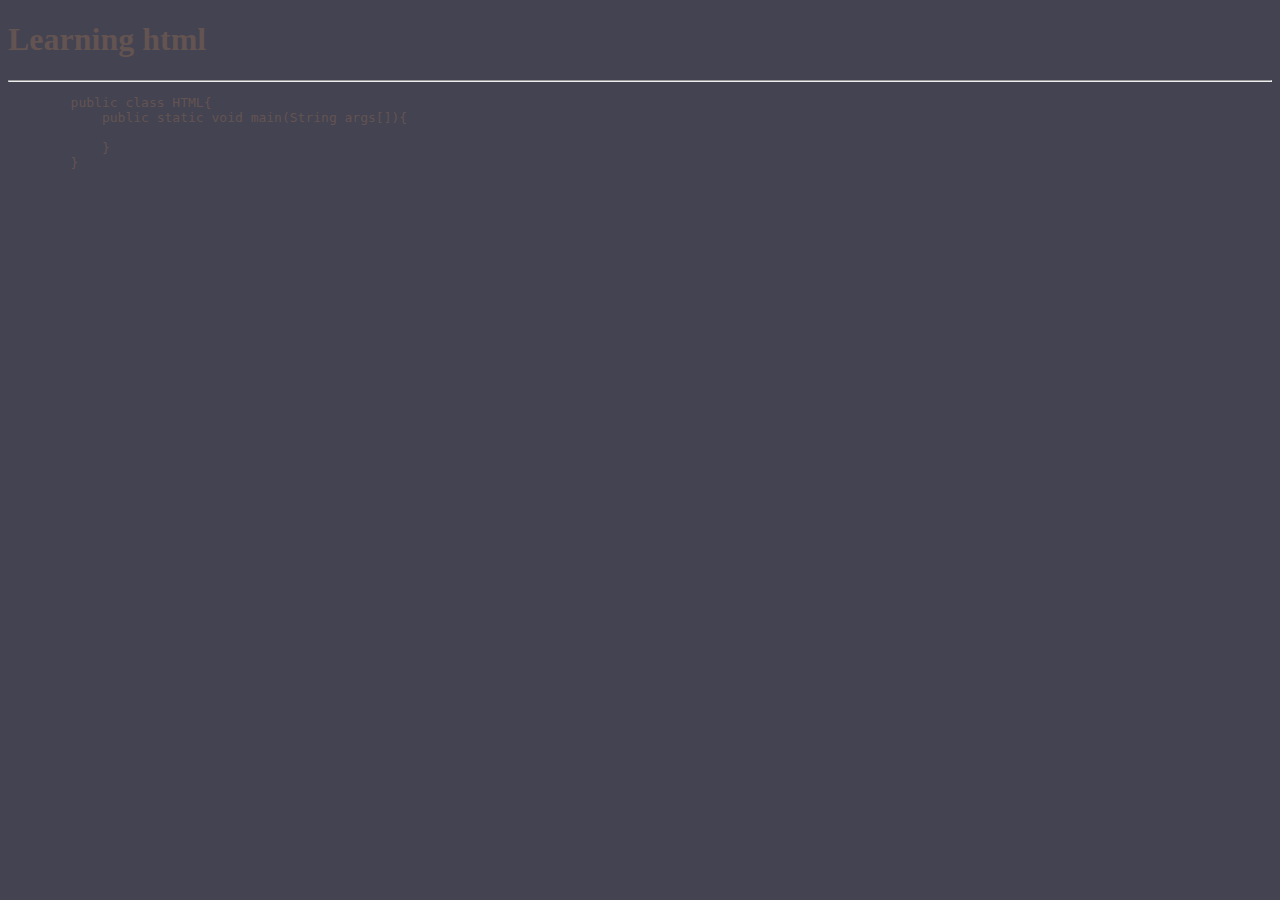
<file: WD/HTML/index.html>
<!DOCTYPE html>
<html lang="en">
<head>
    <style>
        body{
            background-color: #434352;
            color: #ffffff;
        }
    </style>
    <link rel="stylesheet" href="style.css">
    <meta charset="UTF-8">
    <meta name="viewport" content="width=device-width, initial-scale=1.0">
    <title>Document</title>
</head>
<body>
    <h1>Learning html</h1>
    <hr>
    <pre>
        public class HTML{
            public static void main(String args[]){

            }
        }
    </pre>
    
</body>
</html>
</file>
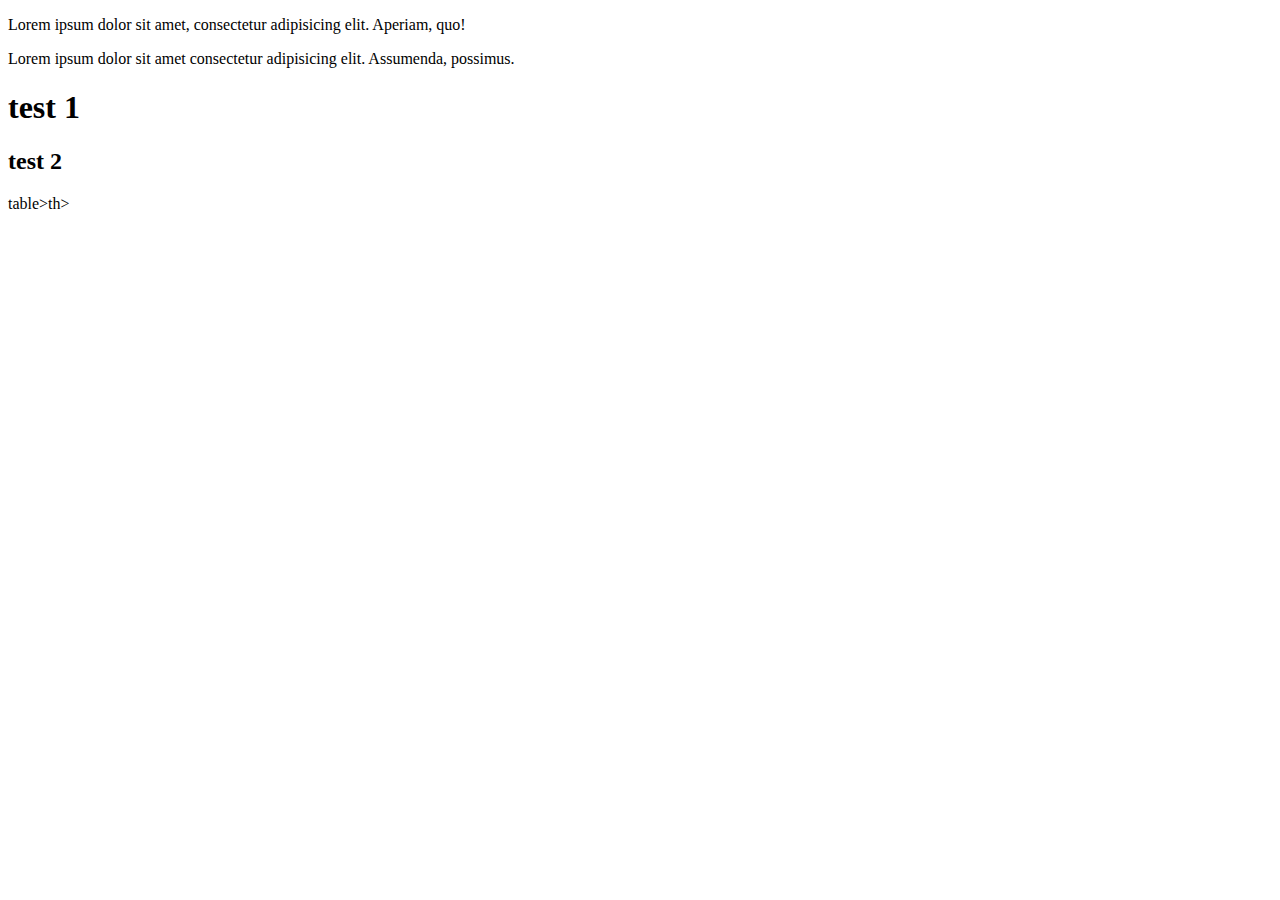
<file: WD/HTML/class.html>
<!DOCTYPE html>
<html lang="en">
<head>
    <meta charset="UTF-8">
    <meta name="viewport" content="width=device-width, initial-scale=1.0">
    <title>Document</title>
</head>
<body>
    <p>Lorem ipsum dolor sit amet, consectetur adipisicing elit. Aperiam, quo!</p>
    <p>Lorem ipsum dolor sit amet consectetur adipisicing elit. Assumenda, possimus.</p>
    <h1>test 1</h1>
    <h2>test 2</h2>

    table>th>
</body>
</html>
</file>
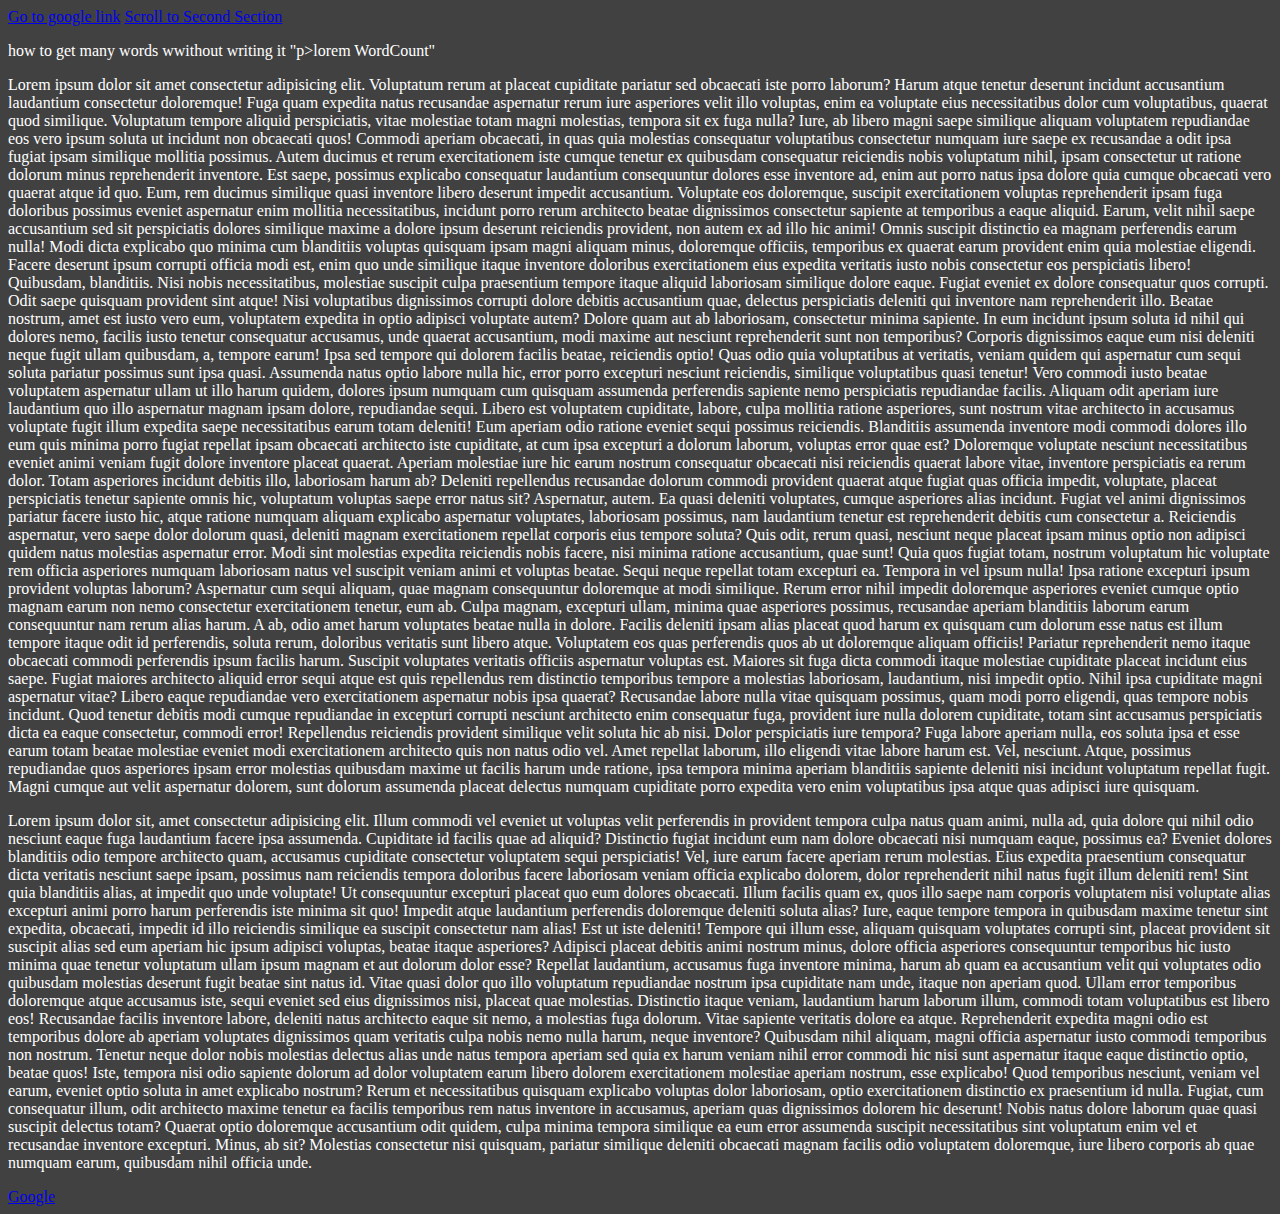
<file: WD/HTML/linktag.html>
<!DOCTYPE html>
<html lang="en">
<head>
    <meta charset="UTF-8">
    <meta name="viewport" content="width=device-width, initial-scale=1.0">
    <title>Link Tags</title>
    <style>
        body{
            background-color: #414141;
            color : #ffffff;
        }
    </style>
</head>
<body>
    <a href="#GoogleLink">Go to google link</a>
    <a href="#section2">Scroll to Second Section</a>
    <p>how to get many words wwithout writing it "p>lorem WordCount"</p>
    <p>Lorem ipsum dolor sit amet consectetur adipisicing elit. Voluptatum rerum at placeat cupiditate pariatur sed obcaecati iste porro laborum? Harum atque tenetur deserunt incidunt accusantium laudantium consectetur doloremque! Fuga quam expedita natus recusandae aspernatur rerum iure asperiores velit illo voluptas, enim ea voluptate eius necessitatibus dolor cum voluptatibus, quaerat quod similique. Voluptatum tempore aliquid perspiciatis, vitae molestiae totam magni molestias, tempora sit ex fuga nulla? Iure, ab libero magni saepe similique aliquam voluptatem repudiandae eos vero ipsum soluta ut incidunt non obcaecati quos! Commodi aperiam obcaecati, in quas quia molestias consequatur voluptatibus consectetur numquam iure saepe ex recusandae a odit ipsa fugiat ipsam similique mollitia possimus. Autem ducimus et rerum exercitationem iste cumque tenetur ex quibusdam consequatur reiciendis nobis voluptatum nihil, ipsam consectetur ut ratione dolorum minus reprehenderit inventore. Est saepe, possimus explicabo consequatur laudantium consequuntur dolores esse inventore ad, enim aut porro natus ipsa dolore quia cumque obcaecati vero quaerat atque id quo. Eum, rem ducimus similique quasi inventore libero deserunt impedit accusantium. Voluptate eos doloremque, suscipit exercitationem voluptas reprehenderit ipsam fuga doloribus possimus eveniet aspernatur enim mollitia necessitatibus, incidunt porro rerum architecto beatae dignissimos consectetur sapiente at temporibus a eaque aliquid. Earum, velit nihil saepe accusantium sed sit perspiciatis dolores similique maxime a dolore ipsum deserunt reiciendis provident, non autem ex ad illo hic animi! Omnis suscipit distinctio ea magnam perferendis earum nulla! Modi dicta explicabo quo minima cum blanditiis voluptas quisquam ipsam magni aliquam minus, doloremque officiis, temporibus ex quaerat earum provident enim quia molestiae eligendi. Facere deserunt ipsum corrupti officia modi est, enim quo unde similique itaque inventore doloribus exercitationem eius expedita veritatis iusto nobis consectetur eos perspiciatis libero! Quibusdam, blanditiis. Nisi nobis necessitatibus, molestiae suscipit culpa praesentium tempore itaque aliquid laboriosam similique dolore eaque. Fugiat eveniet ex dolore consequatur quos corrupti. Odit saepe quisquam provident sint atque! Nisi voluptatibus dignissimos corrupti dolore debitis accusantium quae, delectus perspiciatis deleniti qui inventore nam reprehenderit illo. Beatae nostrum, amet est iusto vero eum, voluptatem expedita in optio adipisci voluptate autem? Dolore quam aut ab laboriosam, consectetur minima sapiente. In eum incidunt ipsum soluta id nihil qui dolores nemo, facilis iusto tenetur consequatur accusamus, unde quaerat accusantium, modi maxime aut nesciunt reprehenderit sunt non temporibus? Corporis dignissimos eaque eum nisi deleniti neque fugit ullam quibusdam, a, tempore earum! Ipsa sed tempore qui dolorem facilis beatae, reiciendis optio! Quas odio quia voluptatibus at veritatis, veniam quidem qui aspernatur cum sequi soluta pariatur possimus sunt ipsa quasi. Assumenda natus optio labore nulla hic, error porro excepturi nesciunt reiciendis, similique voluptatibus quasi tenetur! Vero commodi iusto beatae voluptatem aspernatur ullam ut illo harum quidem, dolores ipsum numquam cum quisquam assumenda perferendis sapiente nemo perspiciatis repudiandae facilis. Aliquam odit aperiam iure laudantium quo illo aspernatur magnam ipsam dolore, repudiandae sequi. Libero est voluptatem cupiditate, labore, culpa mollitia ratione asperiores, sunt nostrum vitae architecto in accusamus voluptate fugit illum expedita saepe necessitatibus earum totam deleniti! Eum aperiam odio ratione eveniet sequi possimus reiciendis. Blanditiis assumenda inventore modi commodi dolores illo eum quis minima porro fugiat repellat ipsam obcaecati architecto iste cupiditate, at cum ipsa excepturi a dolorum laborum, voluptas error quae est? Doloremque voluptate nesciunt necessitatibus eveniet animi veniam fugit dolore inventore placeat quaerat. Aperiam molestiae iure hic earum nostrum consequatur obcaecati nisi reiciendis quaerat labore vitae, inventore perspiciatis ea rerum dolor. Totam asperiores incidunt debitis illo, laboriosam harum ab? Deleniti repellendus recusandae dolorum commodi provident quaerat atque fugiat quas officia impedit, voluptate, placeat perspiciatis tenetur sapiente omnis hic, voluptatum voluptas saepe error natus sit? Aspernatur, autem. Ea quasi deleniti voluptates, cumque asperiores alias incidunt. Fugiat vel animi dignissimos pariatur facere iusto hic, atque ratione numquam aliquam explicabo aspernatur voluptates, laboriosam possimus, nam laudantium tenetur est reprehenderit debitis cum consectetur a. Reiciendis aspernatur, vero saepe dolor dolorum quasi, deleniti magnam exercitationem repellat corporis eius tempore soluta? Quis odit, rerum quasi, nesciunt neque placeat ipsam minus optio non adipisci quidem natus molestias aspernatur error. Modi sint molestias expedita reiciendis nobis facere, nisi minima ratione accusantium, quae sunt! Quia quos fugiat totam, nostrum voluptatum hic voluptate rem officia asperiores numquam laboriosam natus vel suscipit veniam animi et voluptas beatae. Sequi neque repellat totam excepturi ea. Tempora in vel ipsum nulla! Ipsa ratione excepturi ipsum provident voluptas laborum? Aspernatur cum sequi aliquam, quae magnam consequuntur doloremque at modi similique. Rerum error nihil impedit doloremque asperiores eveniet cumque optio magnam earum non nemo consectetur exercitationem tenetur, eum ab. Culpa magnam, excepturi ullam, minima quae asperiores possimus, recusandae aperiam blanditiis laborum earum consequuntur nam rerum alias harum. A ab, odio amet harum voluptates beatae nulla in dolore. Facilis deleniti ipsam alias placeat quod harum ex quisquam cum dolorum esse natus est illum tempore itaque odit id perferendis, soluta rerum, doloribus veritatis sunt libero atque. Voluptatem eos quas perferendis quos ab ut doloremque aliquam officiis! Pariatur reprehenderit nemo itaque obcaecati commodi perferendis ipsum facilis harum. Suscipit voluptates veritatis officiis aspernatur voluptas est. Maiores sit fuga dicta commodi itaque molestiae cupiditate placeat incidunt eius saepe. Fugiat maiores architecto aliquid error sequi atque est quis repellendus rem distinctio temporibus tempore a molestias laboriosam, laudantium, nisi impedit optio. Nihil ipsa cupiditate magni aspernatur vitae? Libero eaque repudiandae vero exercitationem aspernatur nobis ipsa quaerat? Recusandae labore nulla vitae quisquam possimus, quam modi porro eligendi, quas tempore nobis incidunt. Quod tenetur debitis modi cumque repudiandae in excepturi corrupti nesciunt architecto enim consequatur fuga, provident iure nulla dolorem cupiditate, totam sint accusamus perspiciatis dicta ea eaque consectetur, commodi error! Repellendus reiciendis provident similique velit soluta hic ab nisi. Dolor perspiciatis iure tempora? Fuga labore aperiam nulla, eos soluta ipsa et esse earum totam beatae molestiae eveniet modi exercitationem architecto quis non natus odio vel. Amet repellat laborum, illo eligendi vitae labore harum est. Vel, nesciunt. Atque, possimus repudiandae quos asperiores ipsam error molestias quibusdam maxime ut facilis harum unde ratione, ipsa tempora minima aperiam blanditiis sapiente deleniti nisi incidunt voluptatum repellat fugit. Magni cumque aut velit aspernatur dolorem, sunt dolorum assumenda placeat delectus numquam cupiditate porro expedita vero enim voluptatibus ipsa atque quas adipisci iure quisquam.</p>
    <p id="section2">Lorem ipsum dolor sit, amet consectetur adipisicing elit. Illum commodi vel eveniet ut voluptas velit perferendis in provident tempora culpa natus quam animi, nulla ad, quia dolore qui nihil odio nesciunt eaque fuga laudantium facere ipsa assumenda. Cupiditate id facilis quae ad aliquid? Distinctio fugiat incidunt eum nam dolore obcaecati nisi numquam eaque, possimus ea? Eveniet dolores blanditiis odio tempore architecto quam, accusamus cupiditate consectetur voluptatem sequi perspiciatis! Vel, iure earum facere aperiam rerum molestias. Eius expedita praesentium consequatur dicta veritatis nesciunt saepe ipsam, possimus nam reiciendis tempora doloribus facere laboriosam veniam officia explicabo dolorem, dolor reprehenderit nihil natus fugit illum deleniti rem! Sint quia blanditiis alias, at impedit quo unde voluptate! Ut consequuntur excepturi placeat quo eum dolores obcaecati. Illum facilis quam ex, quos illo saepe nam corporis voluptatem nisi voluptate alias excepturi animi porro harum perferendis iste minima sit quo! Impedit atque laudantium perferendis doloremque deleniti soluta alias? Iure, eaque tempore tempora in quibusdam maxime tenetur sint expedita, obcaecati, impedit id illo reiciendis similique ea suscipit consectetur nam alias! Est ut iste deleniti! Tempore qui illum esse, aliquam quisquam voluptates corrupti sint, placeat provident sit suscipit alias sed eum aperiam hic ipsum adipisci voluptas, beatae itaque asperiores? Adipisci placeat debitis animi nostrum minus, dolore officia asperiores consequuntur temporibus hic iusto minima quae tenetur voluptatum ullam ipsum magnam et aut dolorum dolor esse? Repellat laudantium, accusamus fuga inventore minima, harum ab quam ea accusantium velit qui voluptates odio quibusdam molestias deserunt fugit beatae sint natus id. Vitae quasi dolor quo illo voluptatum repudiandae nostrum ipsa cupiditate nam unde, itaque non aperiam quod. Ullam error temporibus doloremque atque accusamus iste, sequi eveniet sed eius dignissimos nisi, placeat quae molestias. Distinctio itaque veniam, laudantium harum laborum illum, commodi totam voluptatibus est libero eos! Recusandae facilis inventore labore, deleniti natus architecto eaque sit nemo, a molestias fuga dolorum. Vitae sapiente veritatis dolore ea atque. Reprehenderit expedita magni odio est temporibus dolore ab aperiam voluptates dignissimos quam veritatis culpa nobis nemo nulla harum, neque inventore? Quibusdam nihil aliquam, magni officia aspernatur iusto commodi temporibus non nostrum. Tenetur neque dolor nobis molestias delectus alias unde natus tempora aperiam sed quia ex harum veniam nihil error commodi hic nisi sunt aspernatur itaque eaque distinctio optio, beatae quos! Iste, tempora nisi odio sapiente dolorum ad dolor voluptatem earum libero dolorem exercitationem molestiae aperiam nostrum, esse explicabo! Quod temporibus nesciunt, veniam vel earum, eveniet optio soluta in amet explicabo nostrum? Rerum et necessitatibus quisquam explicabo voluptas dolor laboriosam, optio exercitationem distinctio ex praesentium id nulla. Fugiat, cum consequatur illum, odit architecto maxime tenetur ea facilis temporibus rem natus inventore in accusamus, aperiam quas dignissimos dolorem hic deserunt! Nobis natus dolore laborum quae quasi suscipit delectus totam? Quaerat optio doloremque accusantium odit quidem, culpa minima tempora similique ea eum error assumenda suscipit necessitatibus sint voluptatum enim vel et recusandae inventore excepturi. Minus, ab sit? Molestias consectetur nisi quisquam, pariatur similique deleniti obcaecati magnam facilis odio voluptatem doloremque, iure libero corporis ab quae numquam earum, quibusdam nihil officia unde.</p>
    <a id="GoogleLink" target="_blank" href="http://google.com" target="_blank" >Google</a>
    
</body>
</html>
</file>
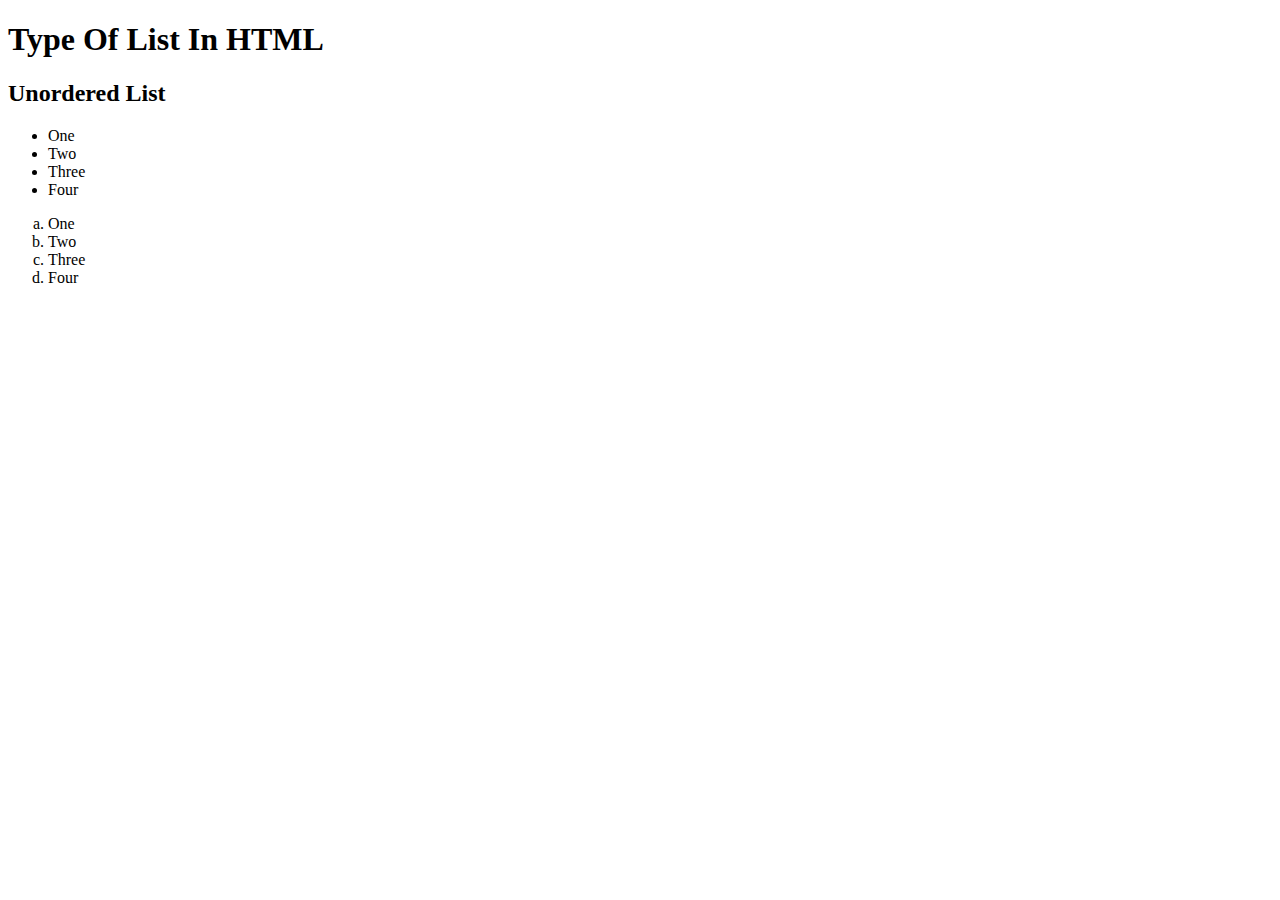
<file: WD/HTML/List.html>
<!DOCTYPE html>
<html lang="en">
<head>
    <meta charset="UTF-8">
    <meta name="viewport" content="width=device-width, initial-scale=1.0">
    <title>List Tags</title>
</head>
<body>
    <h1>Type Of List In HTML</h1>
    <h2>Unordered List</h2>
    <ul>
        <li>One</li>
        <li>Two</li>
        <li>Three</li>
        <li>Four</li>
    </ul>
    <ol type="a">
        <li>One</li>
        <li>Two</li>
        <li>Three</li>
        <li>Four</li>
    </ol>
</body>
</html>
</file>
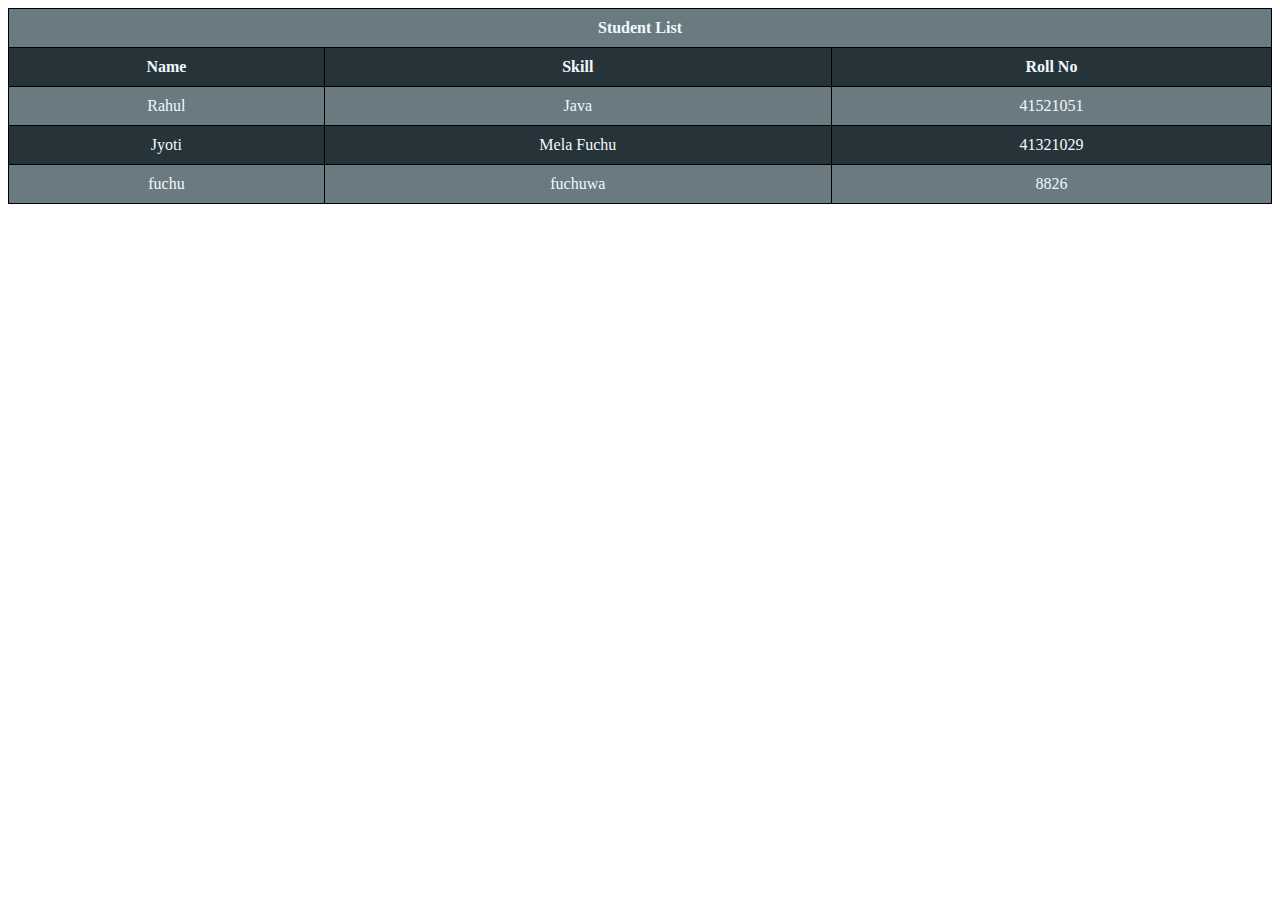
<file: WD/HTML/table.html>
<!DOCTYPE html>
<html lang="en">
<head>
    <meta charset="UTF-8">
    <meta name="viewport" content="width=device-width, initial-scale=1.0">
    <style>
        table{
            width: 100%;
            text-align: left;
            border-collapse: collapse;
        }
        td, th {
            border: 1px solid black;
            padding: 10px;
            text-align: center;
            color: aliceblue;
        }
        tr{
            background-color: #263439;
            text-shadow: 100cap #f3f;
        }
        tr:nth-child(odd){
            background-color: #697a81;
        }
    </style>
    <title>Table html</title>
</head>
<body>
    <table>
        <tr>
            <th colspan="3" >Student List</th>
        </tr>
        <tr>
            <th>Name</th>
            <th>Skill</th>
            <th>Roll No</th>
        </tr>
        <tr>
            <td>Rahul</td>
            <td>Java</td>
            <td>41521051</td>
        </tr>
        <tr>
            <td>Jyoti</td>
            <td>Mela Fuchu </td>
            <td>41321029</td>
        </tr>
        <tr>
            <td>fuchu</td>
            <td>fuchuwa</td>
            <td>8826</td>
        </tr>
    </table>
</body>
</html>
</file>
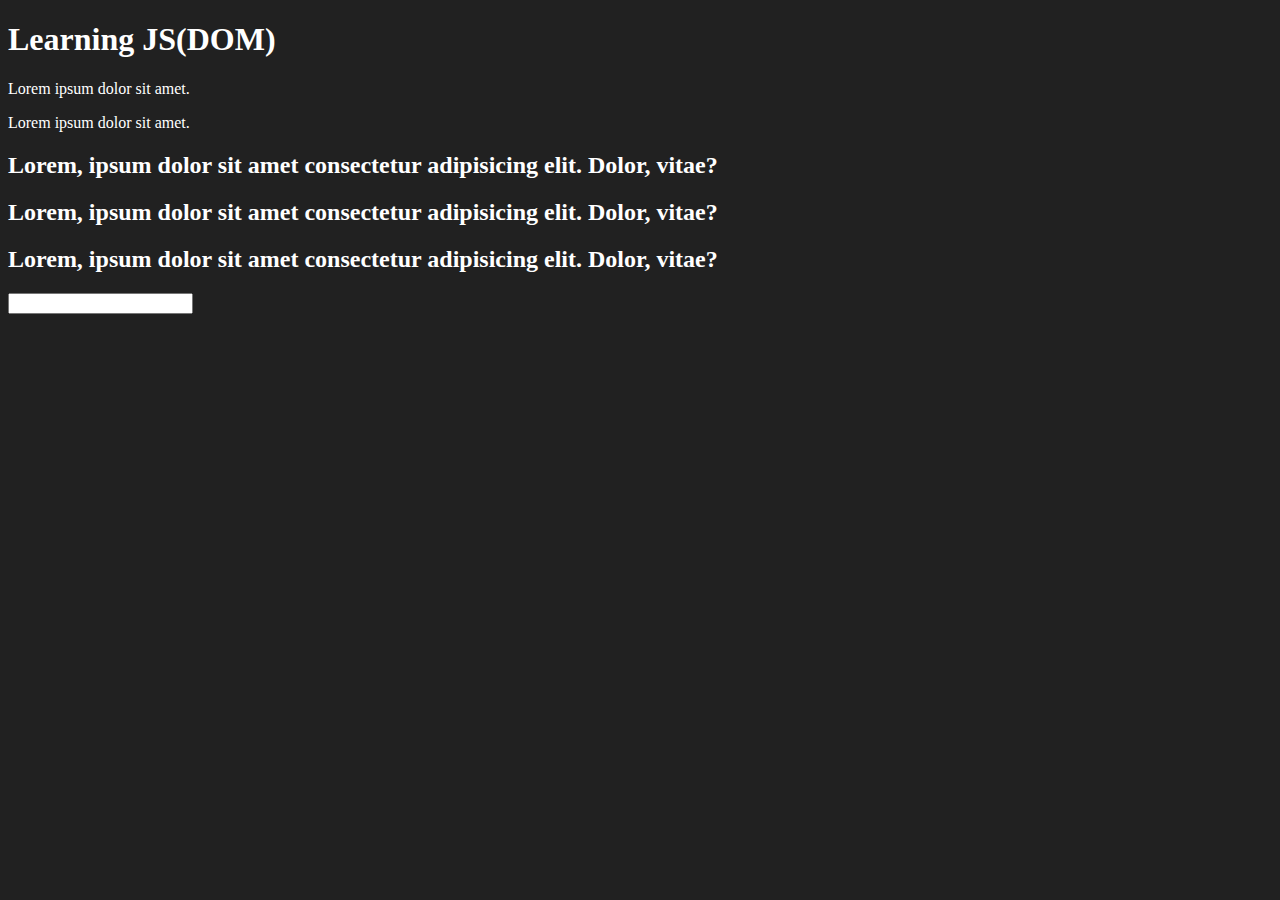
<file: WD/JavaScript/06_DOM/01_dom.html>
<!DOCTYPE html>
<html lang="en">
<head>
    <meta charset="UTF-8">
    <meta name="viewport" content="width=device-width, initial-scale=1.0">
    <title>Document</title>

    <style>
        #bg-black{
            background-color: #212121;
            color: #fff;
        }
    </style>
</head>
<body id = "bg-black">
    <!--
        DOM: DOM is Document Object Model it tells us about what is the model of our object which is basically when our webpage is created it is created by object of HTML so it just tell about that

        To know more about that we will dive into any live webpage to do that we can do console.log(window) it gives us everything that the window stores on the webpage but we need to read about document so we can also do console.log(document) and for whole document we can write console.dir(document)

        document.getElementByID() => to select any element by some id 
        document.getElementById("SomeID").id => here by id we can target some element with that id and in same way if we are getting a class in return we can target it by "className" not "class" as in backend it's written like this it will be helpfull in react etc 

        we can also access attributes by doc.getElementById().getAttribute() also we can user setAttribute


        ###### INTERESANTE start hone WALA hai ######
        innnerText : returns only the visible text on the screen
        innerHTML : return all text content inside the id including all html
        textContent returns all text even those text which is hidden by style
        
        quesry Selector : we can use document.querySelector or qSAll to select any element by id, class, input tag or element itself.
        there are other selectors as well like querySelectorAll(it returns a node list)

        On NodeList we have some prototypes and forEach loop so we can handle it good without converting But can't do the same for HTMLcollection

        if we are getting values by getElementByClassName we get aHTML collection we don't have so many prototypes for this we can use so to access it's element we may convert it to array first

    -->
    
    <div>
        <h1 id="title"> Learning JS(DOM) </h1>
        <p>Lorem ipsum dolor sit amet.</p>
        <p>Lorem ipsum dolor sit amet.</p>
        <h2 id="heading2">Lorem, ipsum dolor sit amet consectetur adipisicing elit. Dolor, vitae?</h2>
        <h2 id="heading2">Lorem, ipsum dolor sit amet consectetur adipisicing elit. Dolor, vitae?</h2>
        <h2 id="heading2">Lorem, ipsum dolor sit amet consectetur adipisicing elit. Dolor, vitae?</h2>

        <input type="password" name="password" id="test">
    </div>


</body>
</html>
</file>
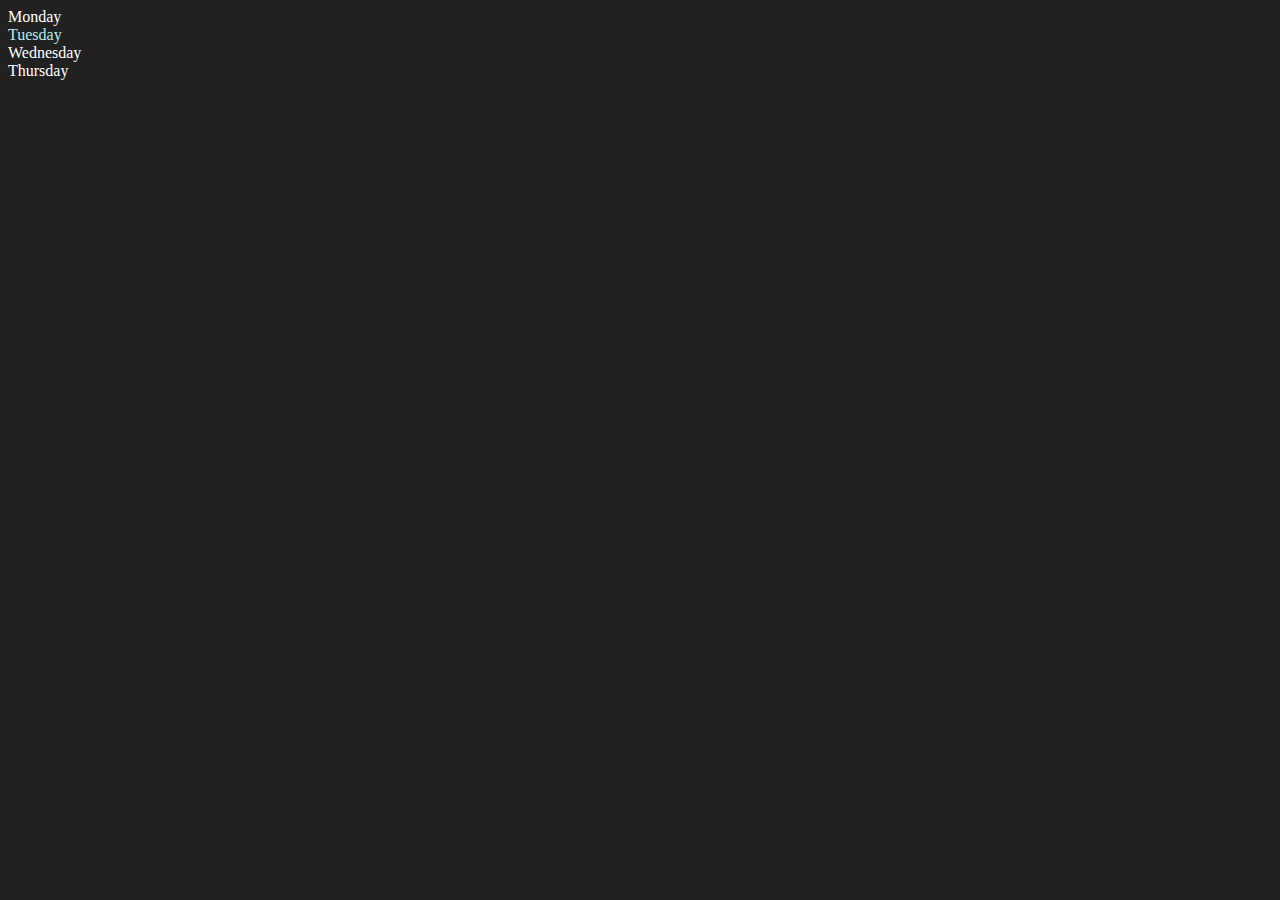
<file: WD/JavaScript/06_DOM/02_parentChildRelation.html>
<!DOCTYPE html>
<html lang="en">
<head>
    <meta charset="UTF-8">
    <meta name="viewport" content="width=device-width, initial-scale=1.0">
    <title>Child-Parent-Relation</title>
    <style>
        body{
            background-color: #212121;
            color: #ffffff;
        }
    </style>
</head>
<body>
    <div class="parent">
        <div class="day">Monday</div>
        <div class="day" style = "color: paleturquoise">Tuesday</div>
        <div class="day">Wednesday</div>
        <div class="day">Thursday</div>
    </div>
</body>
<script>
    const parent = document.querySelector('.parent')
    console.log(parent);  //returning div parent
    console.log(parent.children); //returning HTML collection of child
    console.log(parent.children[1].innerHTML); //prints indexed child rn tuesday

    for(let i = 0; i < parent.children.length; i++){
        console.log(parent.children[i].innerHTML);//prints indexed child in each iterations
    }

    //there are other functions like console.log(parent.firstElementChild); and lastELementChild aswell and otehrs

    const dayOne = document.querySelector('.day');
    console.log(dayOne);
    console.log(dayOne.parentElement); //we can select/access parent like this so we shouldn't do quesrySelect every time as it's costly operation
    console.log(dayOne.nextElementSibling); //prints next sibling here tuesday

    console.log("NODES", parent.childNodes);



</script>
</html>
</file>
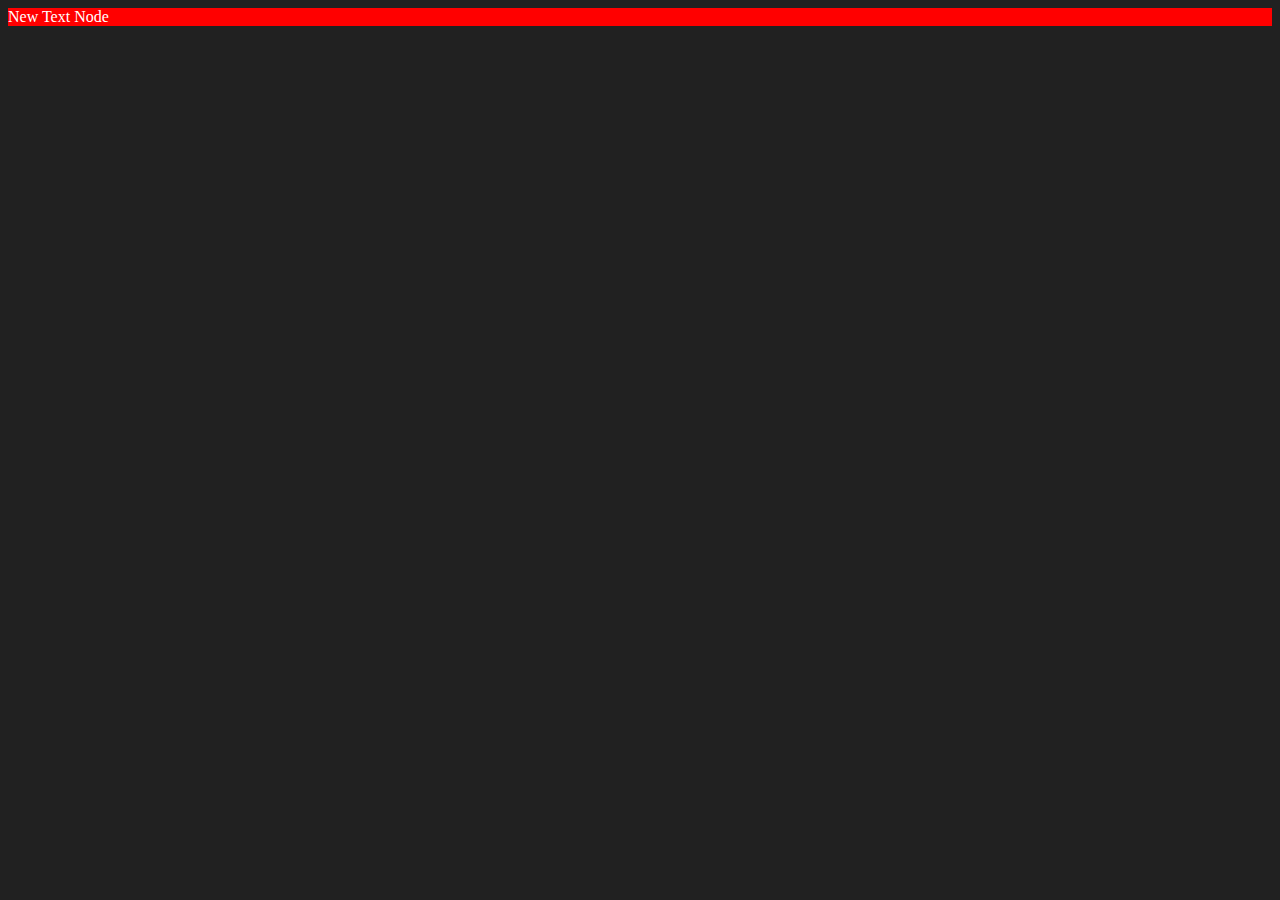
<file: WD/JavaScript/06_DOM/03_CreatingElementByJS.HTML>
<!DOCTYPE html>
<html lang="en">
<head>
    <meta charset="UTF-8">
    <meta name="viewport" content="width=device-width, initial-scale=1.0">
    <title>Creating HTML Element with JS</title>
    <style>
        body{
            background-color: #212121;
            color: #ffffff;
        }
    </style>
</head>
<body>
    
</body>

<script>
    const div = document.createElement('div');
    console.log(div);
    div.classNme = "main"
    div.id = Math.round((Math.random() * 10) +1) //ese hi kr diya thoda fun with methods aur kuch nhi wese actual me div.id = "idToBeGiven" ese hi hota hai
    div.setAttribute("title", "generated title");
    div.style.backgroundColor = "red";
    div.style.color = "White";
    //this div which we have created is not visible on the webpage because we haven't attached this child throuh the document it's just in memory

    //Special note of optimization: the way of setting attributes like div.id, div.innerText these first bring the reference of the attributed from NodeList and then set them(making it a round trip) but the method div.setAttribute directy set it saving (one way trip) so it is preffered 
    // div.innerText = "kuch likha hi nhi tha div me abhi tk "
    const addText = document.createTextNode("New Text Node");
    div.appendChild(addText);

    // So finally lets attach the div with document
    document.body.appendChild(div);
</script>
</html>
</file>
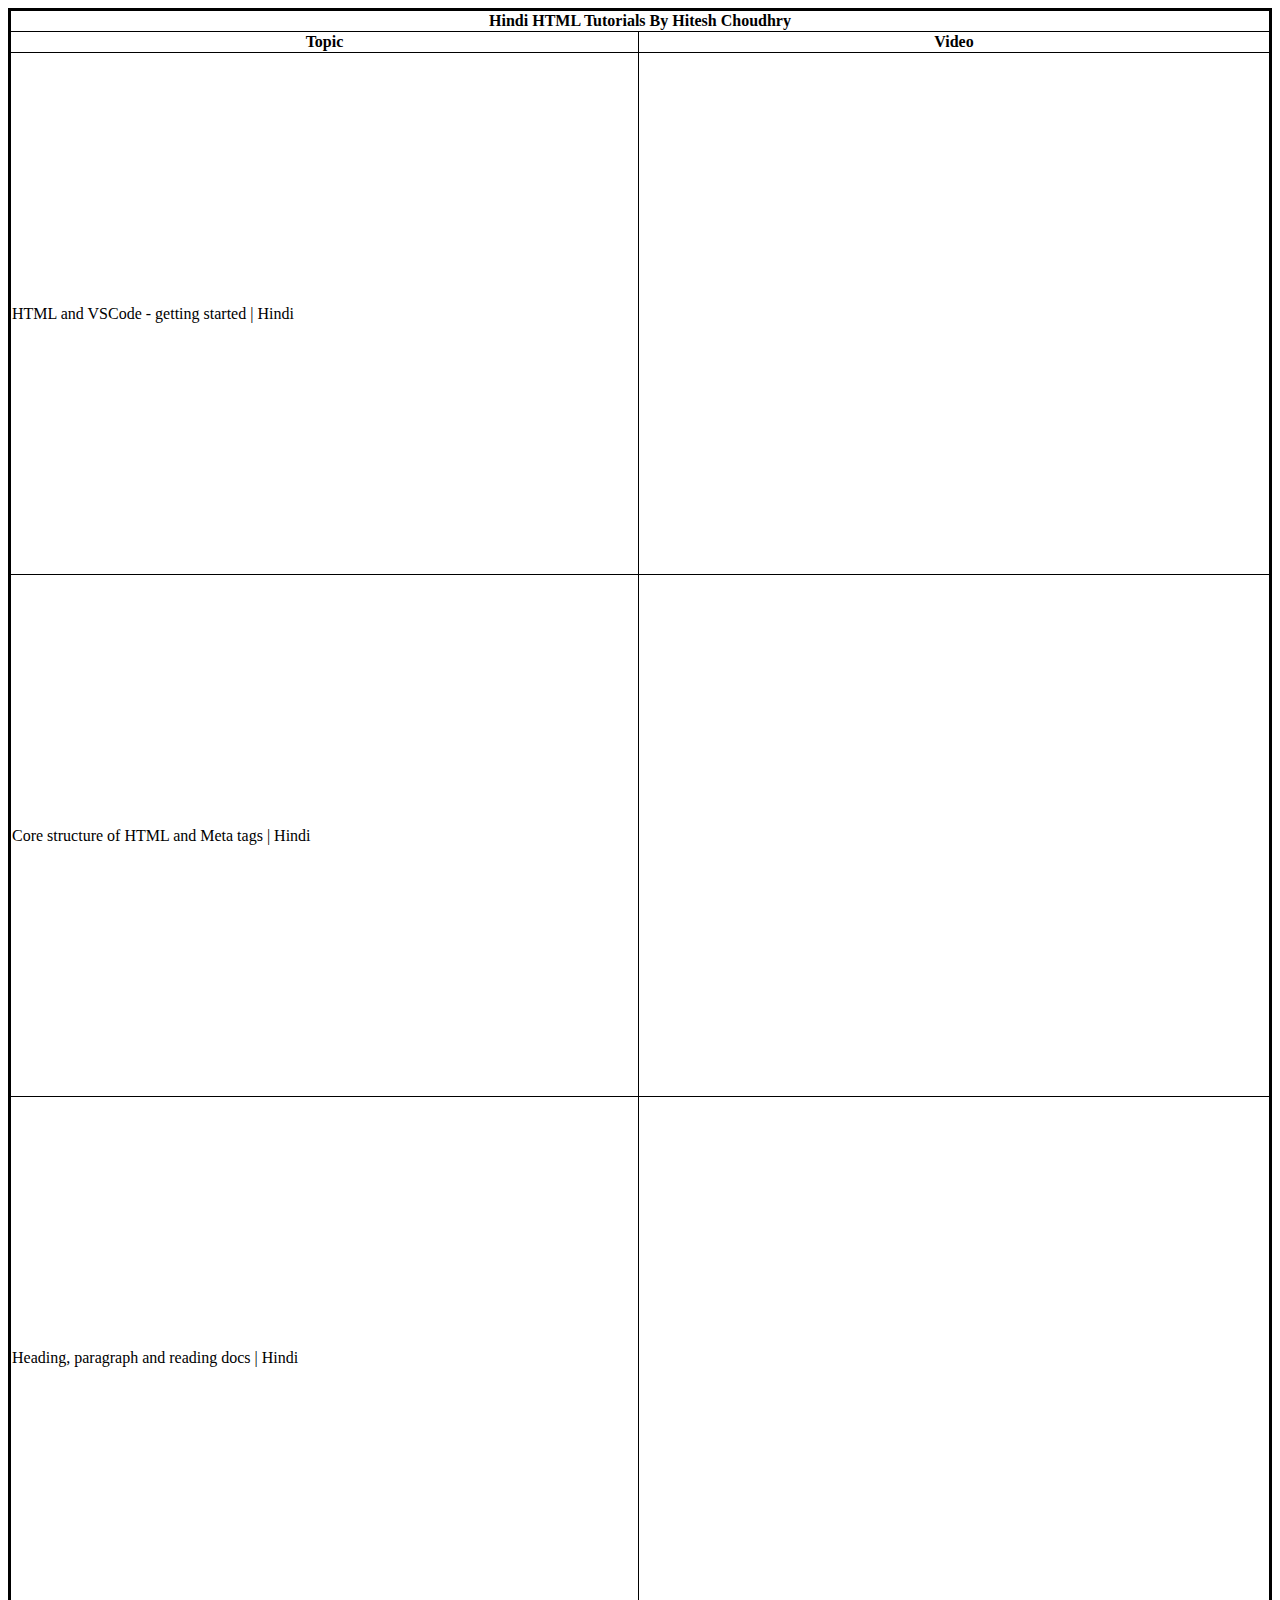
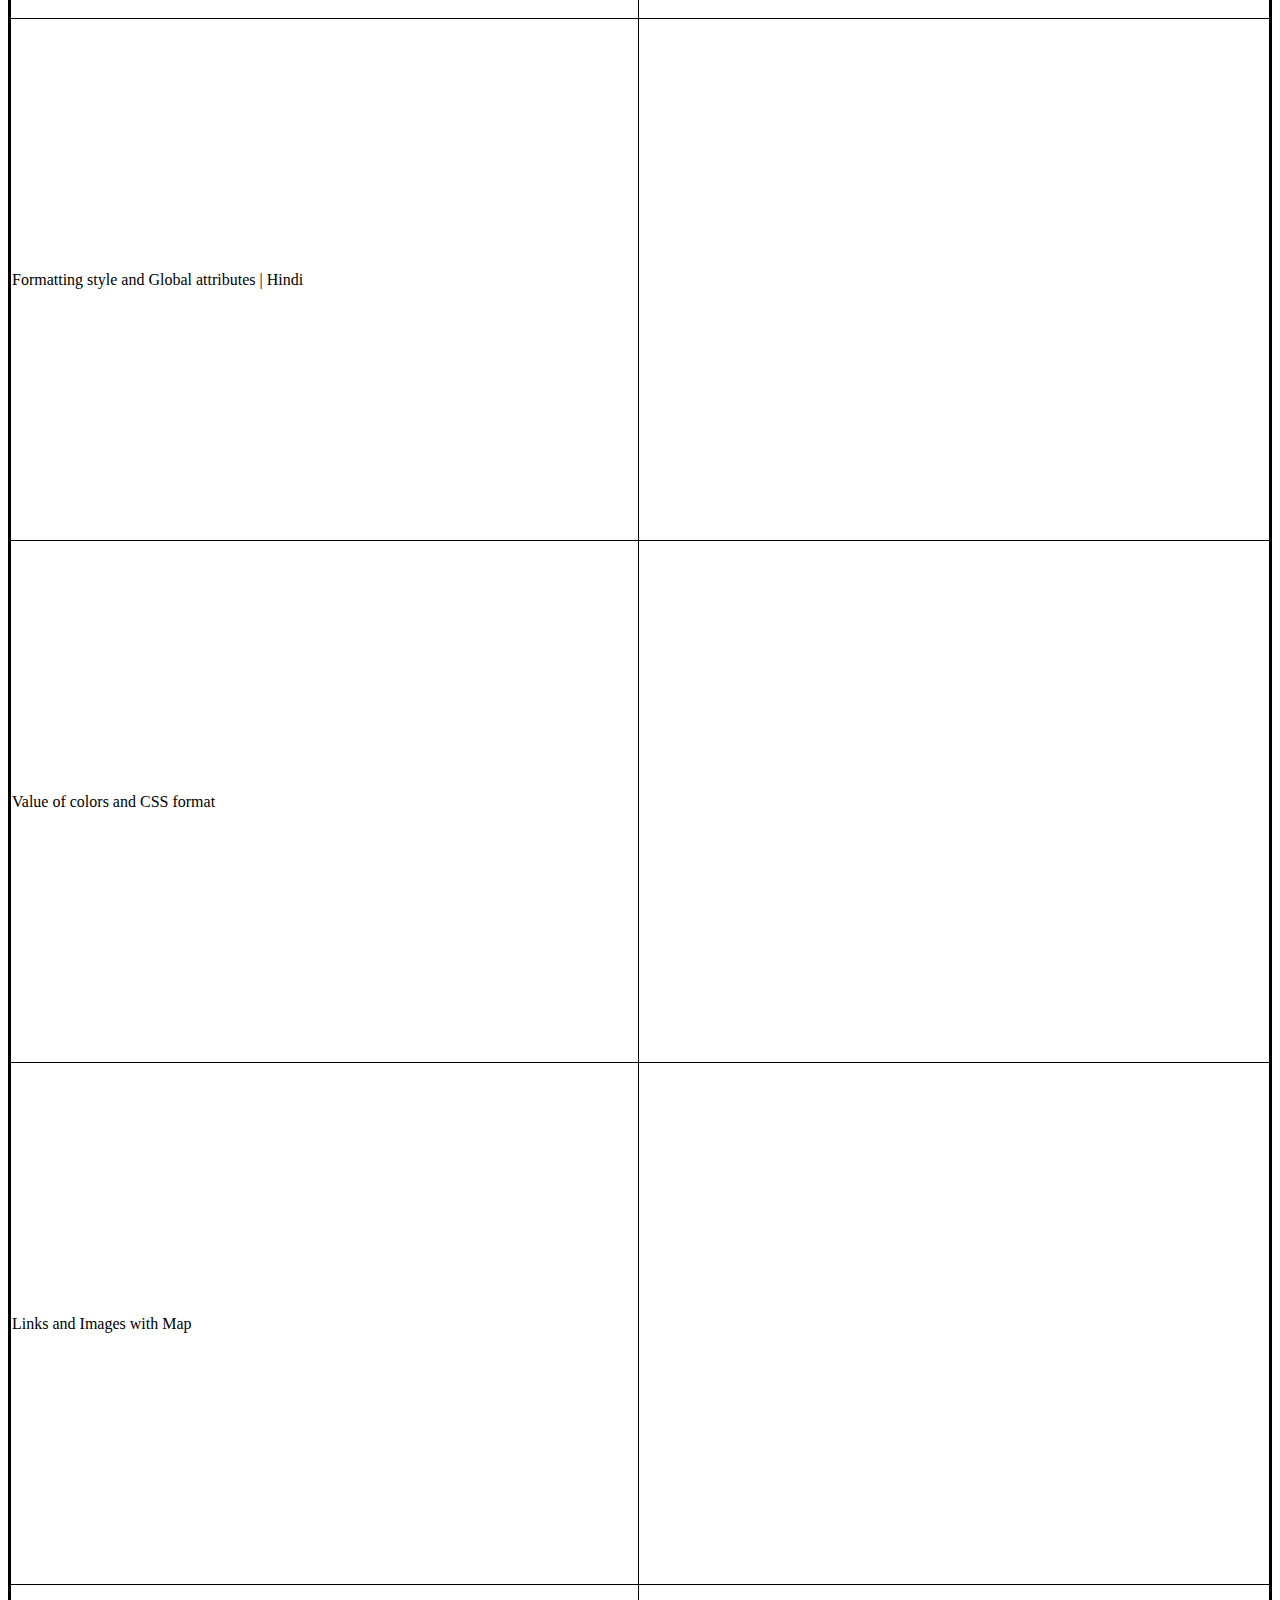
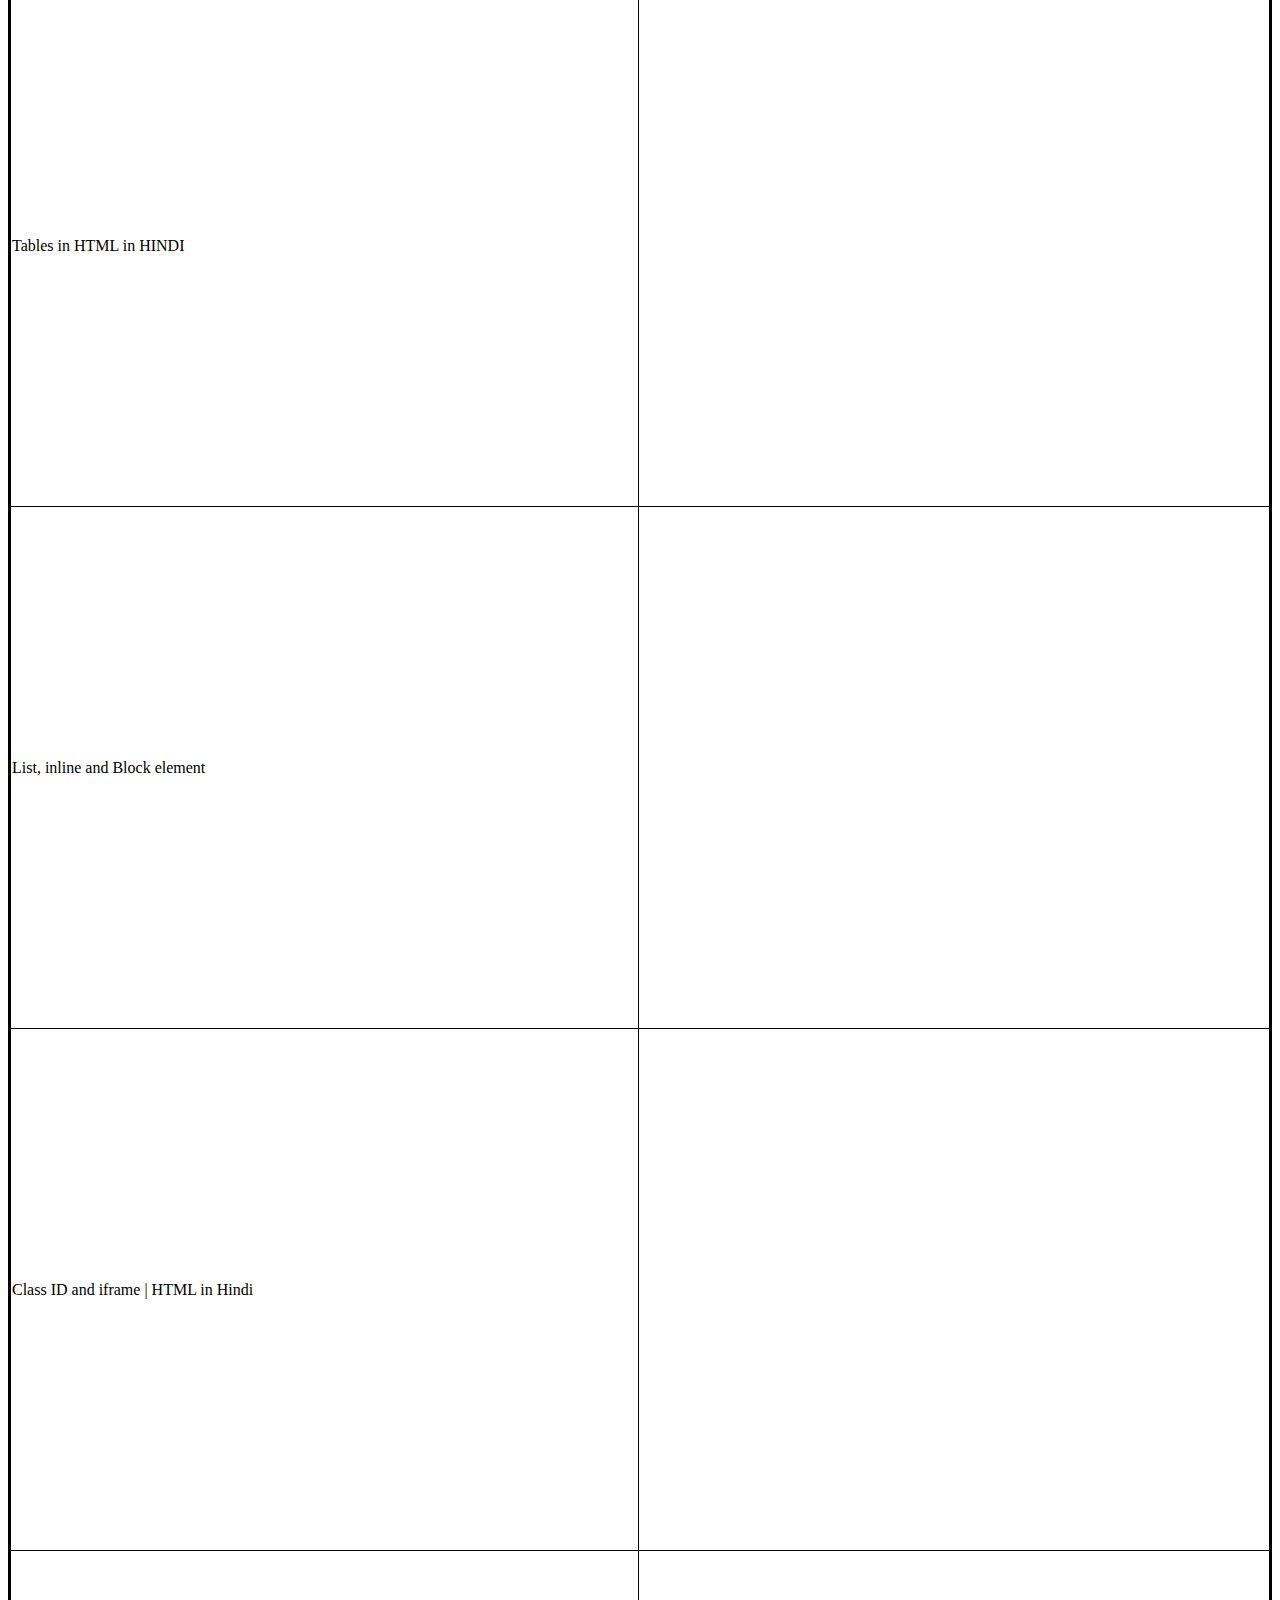
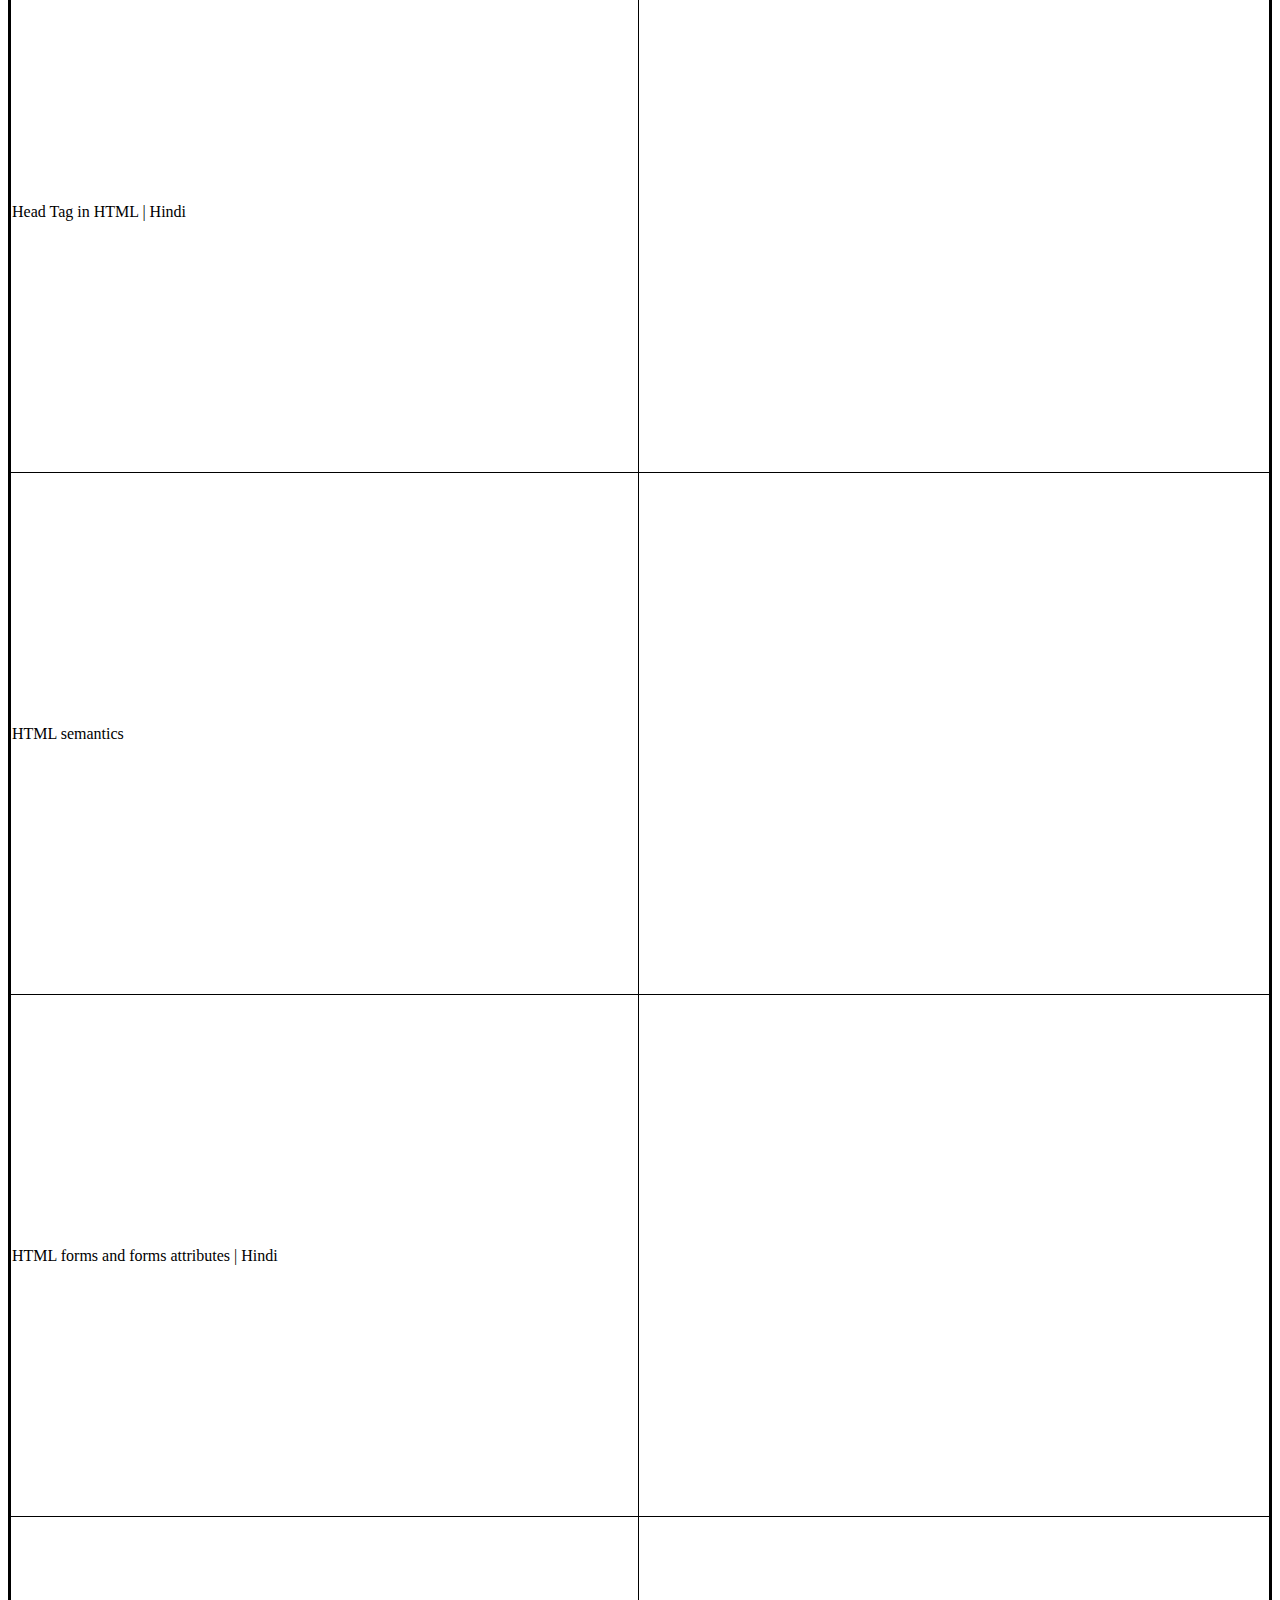
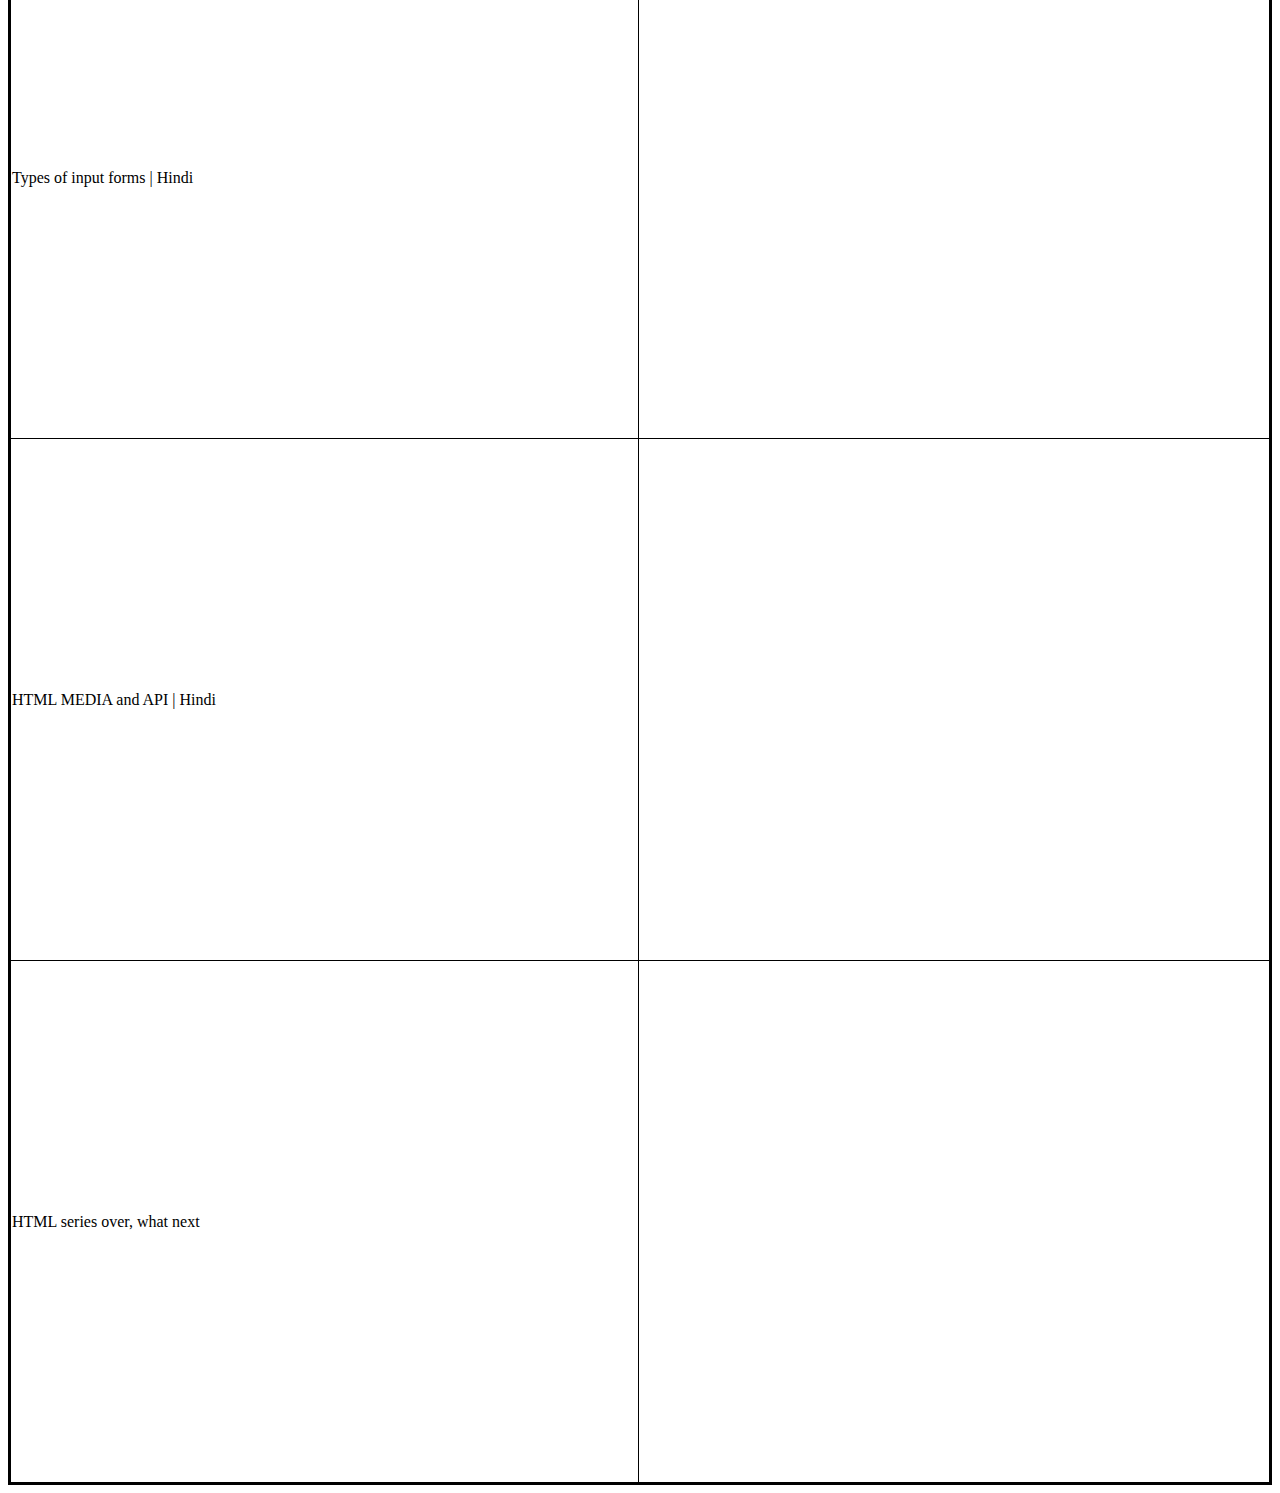
<file: WD/HTML/HomeWork/IframeUseInTable/HtmlTutCAC.html>
<!DOCTYPE html>
<html lang="en">
<head>
    <meta charset="UTF-8">
    <meta name="viewport" content="width=device-width, initial-scale=1.0">
    <title>HTML Tutorial By Hitesh Choudhary</title>
    <style>
        table{
            width: 100%;
            border: solid;
            border-collapse: collapse;
        }
        td, th{
            border: solid 1px black;
            
        }
        td{
            text-align: left;
        }
    </style>
</head>
<body>
    <table>
        <tr>
            <th colspan="100%">Hindi HTML Tutorials By Hitesh Choudhry</th>
        </tr>
        <tr>
            <th>Topic</th>
            <th>Video</th>
        </tr>
        <tr>
            <td>HTML and VSCode - getting started | Hindi</td>
            <td>
                <iframe width="100%" height="515" src="https://www.youtube.com/embed/XmLOwJHFHf0?si=0hZr2pR-5BJ1_ayW" title="YouTube video player" frameborder="0" allow="accelerometer; autoplay; clipboard-write; encrypted-media; gyroscope; picture-in-picture; web-share" referrerpolicy="strict-origin-when-cross-origin" allowfullscreen></iframe>
            </td>
        </tr>
        <tr>
            <td>Core structure of HTML and Meta tags | Hindi</td>
            <td><iframe width="100%" height="515" src="https://www.youtube.com/embed/v-xdY6VFcio?si=5onqOHn27NarteLo" title="YouTube video player" frameborder="0" allow="accelerometer; autoplay; clipboard-write; encrypted-media; gyroscope; picture-in-picture; web-share" referrerpolicy="strict-origin-when-cross-origin" allowfullscreen></iframe></td>
        </tr>
        <tr>
            <td>Heading, paragraph and reading docs | Hindi</td>
            <td><iframe width="100%" height="515" src="https://www.youtube.com/embed/CetKwpx3t6g?si=K9XeGMB9yHptG_-n" title="YouTube video player" frameborder="0" allow="accelerometer; autoplay; clipboard-write; encrypted-media; gyroscope; picture-in-picture; web-share" referrerpolicy="strict-origin-when-cross-origin" allowfullscreen></iframe></td>
        </tr>
        <tr>
            <td>Formatting style and Global attributes | Hindi</td>
            <td><iframe width="100%" height="515" src="https://www.youtube.com/embed/QEoU5Kaz9lQ?si=-Lwj0aolaPijExLw" title="YouTube video player" frameborder="0" allow="accelerometer; autoplay; clipboard-write; encrypted-media; gyroscope; picture-in-picture; web-share" referrerpolicy="strict-origin-when-cross-origin" allowfullscreen></iframe></td>
        </tr>
        <tr>
            <td>Value of colors and CSS format</td>
            <td><iframe width="100%" height="515" src="https://www.youtube.com/embed/AdmLG2xhdvM?si=ocJ1_urxhdLdT77p" title="YouTube video player" frameborder="0" allow="accelerometer; autoplay; clipboard-write; encrypted-media; gyroscope; picture-in-picture; web-share" referrerpolicy="strict-origin-when-cross-origin" allowfullscreen></iframe></td>
        </tr>
        <tr>
            <td>Links and Images with Map</td>
            <td><iframe width="100%" height="515" src="https://www.youtube.com/embed/T_ca5aO3WN0?si=htHhgn9jFvJ7lhxn" title="YouTube video player" frameborder="0" allow="accelerometer; autoplay; clipboard-write; encrypted-media; gyroscope; picture-in-picture; web-share" referrerpolicy="strict-origin-when-cross-origin" allowfullscreen></iframe></td>
        </tr>
        <tr>
            <td>Tables in HTML in HINDI
            </td>
            <td><iframe width="100%" height="515" src="https://www.youtube.com/embed/d2Tb9hd9pHM?si=Gp2_VUt1AW7cVIQ4" title="YouTube video player" frameborder="0" allow="accelerometer; autoplay; clipboard-write; encrypted-media; gyroscope; picture-in-picture; web-share" referrerpolicy="strict-origin-when-cross-origin" allowfullscreen></iframe></td>
        </tr>
        <tr>
            <td>List, inline and Block element
            </td>
            <td><iframe width="100%" height="515" src="https://www.youtube.com/embed/MiJrcI4LXMA?si=b1hzgnLatO_yi6uq" title="YouTube video player" frameborder="0" allow="accelerometer; autoplay; clipboard-write; encrypted-media; gyroscope; picture-in-picture; web-share" referrerpolicy="strict-origin-when-cross-origin" allowfullscreen></iframe></td>
        </tr>
        <tr>
            <td>Class ID and iframe | HTML in Hindi
            </td>
            <td><iframe width="100%" height="515" src="https://www.youtube.com/embed/I7LrS1z_WNA?si=UFWeaIQLCz-eic5h" title="YouTube video player" frameborder="0" allow="accelerometer; autoplay; clipboard-write; encrypted-media; gyroscope; picture-in-picture; web-share" referrerpolicy="strict-origin-when-cross-origin" allowfullscreen></iframe></td>
        </tr>
        <tr>
            <td>Head Tag in HTML | Hindi
            </td>
            <td><iframe width="100%" height="515" src="https://www.youtube.com/embed/-wMbf3qVNsc?si=XJBBiboZoYJPbv7a" title="YouTube video player" frameborder="0" allow="accelerometer; autoplay; clipboard-write; encrypted-media; gyroscope; picture-in-picture; web-share" referrerpolicy="strict-origin-when-cross-origin" allowfullscreen></iframe></td>
        </tr>
        <tr>
            <td>HTML semantics
            </td>
            <td><iframe width="100%" height="515" src="https://www.youtube.com/embed/DSRMCZwM3YE?si=iJzlkNgmVqxhfPy5" title="YouTube video player" frameborder="0" allow="accelerometer; autoplay; clipboard-write; encrypted-media; gyroscope; picture-in-picture; web-share" referrerpolicy="strict-origin-when-cross-origin" allowfullscreen></iframe></td>
        </tr>
        <tr>
            <td>HTML forms and forms attributes | Hindi
            </td>
            <td><iframe width="100%" height="515" src="https://www.youtube.com/embed/LhWQlBdqaeM?si=qKyJuINGAY-r0eLh" title="YouTube video player" frameborder="0" allow="accelerometer; autoplay; clipboard-write; encrypted-media; gyroscope; picture-in-picture; web-share" referrerpolicy="strict-origin-when-cross-origin" allowfullscreen></iframe></td>
        </tr>
        <tr>
            <td>Types of input forms | Hindi
            </td>
            <td><iframe width="100%" height="515" src="https://www.youtube.com/embed/YR2fepUAp5c?si=kAYQNt28n2jILOrI" title="YouTube video player" frameborder="0" allow="accelerometer; autoplay; clipboard-write; encrypted-media; gyroscope; picture-in-picture; web-share" referrerpolicy="strict-origin-when-cross-origin" allowfullscreen></iframe></td>
        </tr>
        <tr>
            <td>HTML MEDIA and API | Hindi
            </td>
            <td><iframe width="100%" height="515" src="https://www.youtube.com/embed/E_AExAmpq_o?si=5aViljj2pkjY4Jz8" title="YouTube video player" frameborder="0" allow="accelerometer; autoplay; clipboard-write; encrypted-media; gyroscope; picture-in-picture; web-share" referrerpolicy="strict-origin-when-cross-origin" allowfullscreen></iframe></td>
        </tr>
        <tr>
            <td>HTML series over, what next
            </td>
            <td><iframe width="100%" height="515" src="https://www.youtube.com/embed/pYSXmQCrxlw?si=O_-WxyrfTBgbnoFw" title="YouTube video player" frameborder="0" allow="accelerometer; autoplay; clipboard-write; encrypted-media; gyroscope; picture-in-picture; web-share" referrerpolicy="strict-origin-when-cross-origin" allowfullscreen></iframe></td>
        </tr>

    </table>
</body>
</html>
</file>
<file: WD/HTML/style.css>
body{
    color : #635351;
}
</file>
